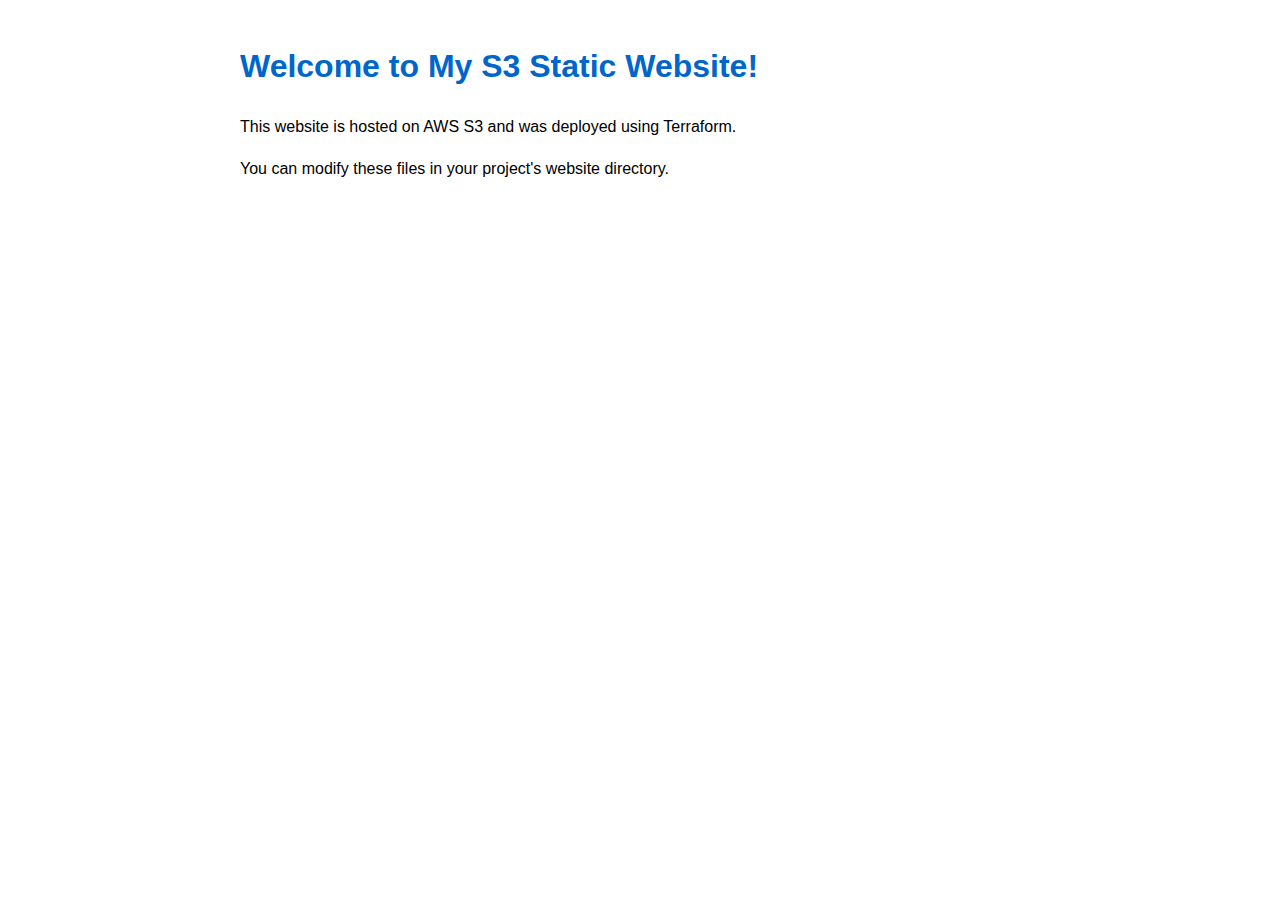
<file: IaC_Projects/S3_website/website/index.html>
<!-- index.html -->
<!DOCTYPE html>
<html lang="en">
<head>
    <meta charset="UTF-8">
    <meta name="viewport" content="width=device-width, initial-scale=1.0">
    <title>My S3 Static Website</title>
    <style>
        body {
            font-family: Arial, sans-serif;
            max-width: 800px;
            margin: 0 auto;
            padding: 20px;
            line-height: 1.6;
        }
        h1 {
            color: #0066cc;
        }
    </style>
</head>
<body>
    <h1>Welcome to My S3 Static Website!</h1>
    <p>This website is hosted on AWS S3 and was deployed using Terraform.</p>
    <p>You can modify these files in your project's website directory.</p>
</body>
</html>
</file>
